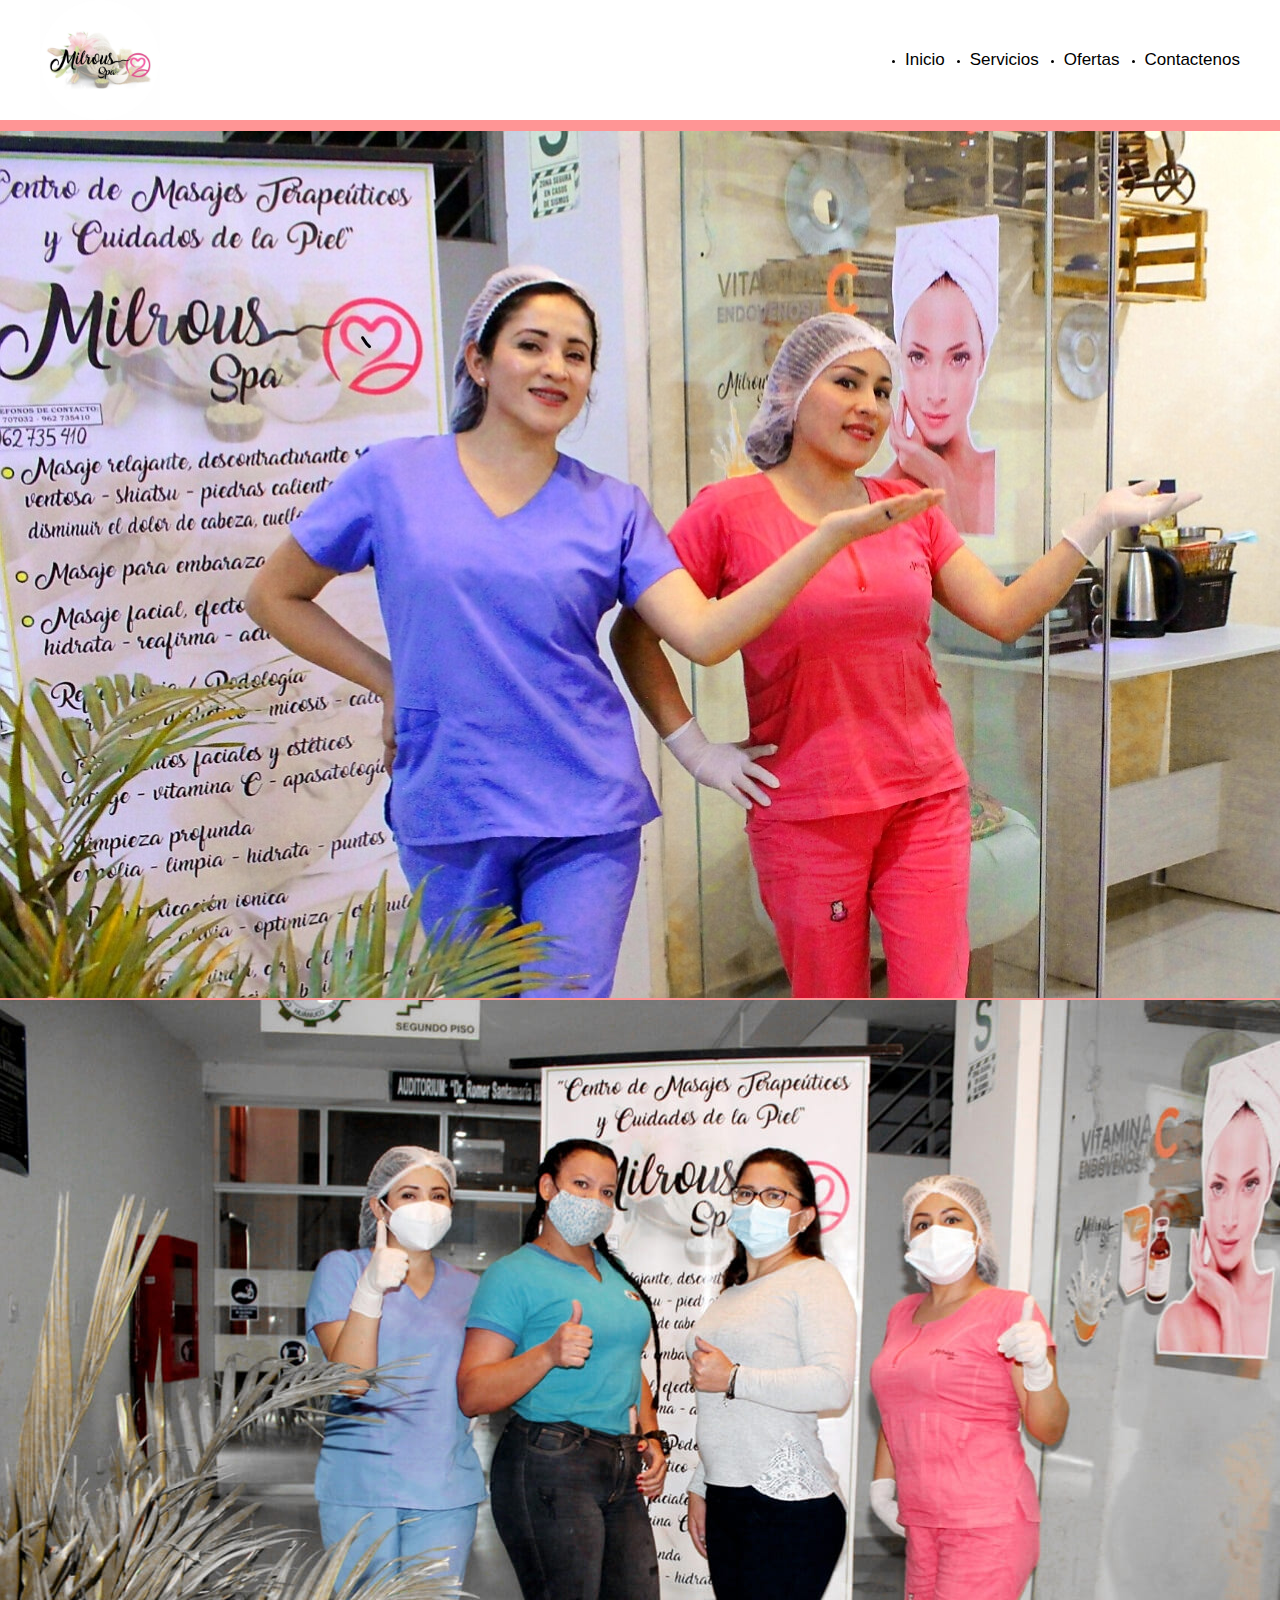
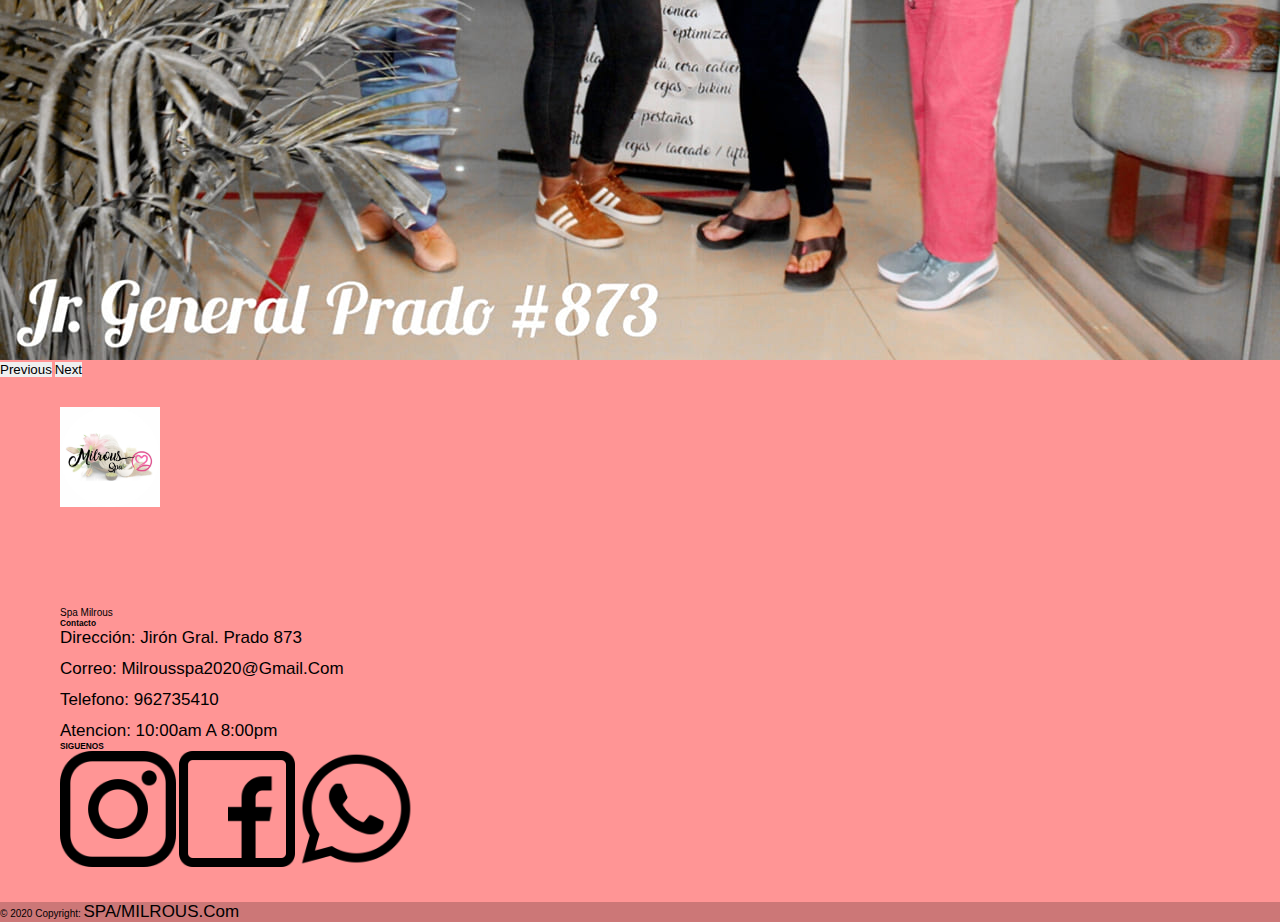
<file: index.html>
﻿<!DOCTYPE html>
<html lang="en">
<head>
    <meta charset="UTF-8">
    <meta name="viewport" content="width=device-width, initial-scale=1.0">
    <title>Document</title>
    <link rel="stylesheet" href="estilos.css">
    <link rel="stylesheet" href="https://cdn.jsdelivr.net/npm/bootstrap@4.6.2/dist/css/bootstrap.min.css" integrity="sha384-xOolHFLEh07PJGoPkLv1IbcEPTNtaed2xpHsD9ESMhqIYd0nLMwNLD69Npy4HI+N" crossorigin="anonymous">
    <script src="https://cdn.jsdelivr.net/npm/jquery@3.5.1/dist/jquery.slim.min.js" integrity="sha384-DfXdz2htPH0lsSSs5nCTpuj/zy4C+OGpamoFVy38MVBnE+IbbVYUew+OrCXaRkfj" crossorigin="anonymous"></script>
    <script src="https://cdn.jsdelivr.net/npm/bootstrap@4.6.2/dist/js/bootstrap.bundle.min.js" integrity="sha384-Fy6S3B9q64WdZWQUiU+q4/2Lc9npb8tCaSX9FK7E8HnRr0Jz8D6OP9dO5Vg3Q9ct" crossorigin="anonymous"></script>
</head>

<body style="background-color: #ff9595;">
    <ul class="nav justify-content-end" style="background-color: rgb(255, 255, 255);">
          <div class="logo">
            <img  src="imagenes/Logo.png "  alt="" />
          </div>
        <li class="nav-item" >
          <a class="nav-link active" href="index.html" style="color: black;">Inicio</a>
        </li>
        <li class="nav-item">
          <a class="nav-link" href="servicios.html"style="color: black;"> Servicios</a>
        </li>
        <li class="nav-item">
          <a class="nav-link" href="Ofertas.html"style="color: black;">Ofertas</a>
        </li>
        <li class="nav-item">
          <a class="nav-link" href="contactanos.html"style="color: black;">Contactenos</a>
        </li>
      </ul>

<br>
<!--creacion del carrusel de imagenes boostrap -->
    <div id="carouselExampleControls" class="carousel slide" data-ride="carousel">
        <div class="carousel-inner">
          <div class="carousel-item active">
            <img src="imagenes/Fondo.png" class="d-block w-100" alt="...">
          </div>
          <div class="carousel-item">
            <img src="imagenes/Fondo2.png" class="d-block w-100" alt="...">
          </div>

        </div>
       <button class="carousel-control-prev" type="button" data-target="#carouselExampleControls" data-slide="prev">
          <span class="carousel-control-prev-icon" aria-hidden="true"></span>
          <span class="sr-only">Previous</span>
        </button>
        <button class="carousel-control-next" type="button" data-target="#carouselExampleControls" data-slide="next">
          <span class="carousel-control-next-icon" aria-hidden="true"></span>
          <span class="sr-only">Next</span>
        </button>
      </div>

   <!-- pie de pagina -->

<div>

    <footer class="bg-danger text-center text-lg-start text-white">
      <!-- Grid container -->
      <div class="container p-2">
        <!--Grid row-->
        <div class="row my-2">
          <!--Grid column-->
          <div class="col-lg-5 col-md-6 mb-4 mb-md-0">
  
            <div class="rounded-circle bg-white shadow-1-strong d-flex align-items-center justify-content-center mb-4 mx-auto" style="width: 200px; height: 200px;">
              <img src="imagenes/Logo.png" height="100" alt=""
                   loading="lazy" />
            </div>
  
            <p class="text-center"> spa milrous</p>

          </div>
          <!--Grid column-->
  
          <!--Grid column-->
          <div class="col-lg-3 col-md-6 mb-4 mb-md-0">
            <h5 class="text-uppercase mb-4">contacto</h5>
  
            <div class="Contacto">
                <a id="style-2" style="background-position: 0% 18px; color: black;text-decoration: none;" href="https://www.google.com/maps/place/C%C3%A1mara+de+Comercio+e+Industrias+de+Hu%C3%A1nuco/@-9.9306086,-76.2411034,17z/data=!3m1!4b1!4m6!3m5!1s0x91a7c3c3e6b0df9b:0xcd7dc7522f4ce204!8m2!3d-9.9306086!4d-76.2389147!16s%2Fg%2F11sssrmw5v?entry=ttu" >Dirección: Jirón Gral. Prado 873</a>
                <br><br>
                <a id="style-2" style="background-position: 0% 18px; color: black;text-decoration: none;" href="milrousspa2020@gmail.com" >Correo: milrousspa2020@gmail.com</a>
                <br><br>
                <a id="style-2" style="background-position: 0% 18px; color: black; text-decoration: none;" href="tel:51962735410" >Telefono: 962735410</a>
                <br><br>
                <a id="style-2" style="background-position: 0% 18px; color: black; text-decoration: none;"  >Atencion: 10:00am a 8:00pm</a>
              </div>
          </div>
          <!--Grid column-->
  
          <!--Grid column-->
          <div class="col-lg-3 col-md-6 mb-4 mb-md-0">
            <h5 class="text-uppercase mb-4">SIGUENOS</h5>
            <div class="red-social">
                <a href="https://www.instagram.com/milrousspa/" ><img  style="width: 10%;" src="imagenes/logotipo-de-instagram.png" ></a>
                <a href="https://www.facebook.com/milrousspa?mibextid=ZbWKwL" ><img  style="width: 10%;" src="imagenes/facebook.png" ></a>
                <a href="https://wa.link/zgsdvw" ><img  style="width: 10%;" src="imagenes/whatsapp.png" ></a>
            </div>
  

          </div>
          <!--Grid column-->
  
       
        </div>
        <!--Grid row-->
      </div>
      <!-- Grid container -->
  
      <!-- Copyright -->
      <div class="text-center p-3" style="background-color: rgba(0, 0, 0, 0.2)">
        © 2020 Copyright:
        <a class="text-white" href="https://www.instagram.com/milrousspa/">SPA/MILROUS.com</a>
      </div>
      <!-- Copyright -->
    </footer>
  
  </div>
  <!-- End of .container -->

</body>
</html>
</file>
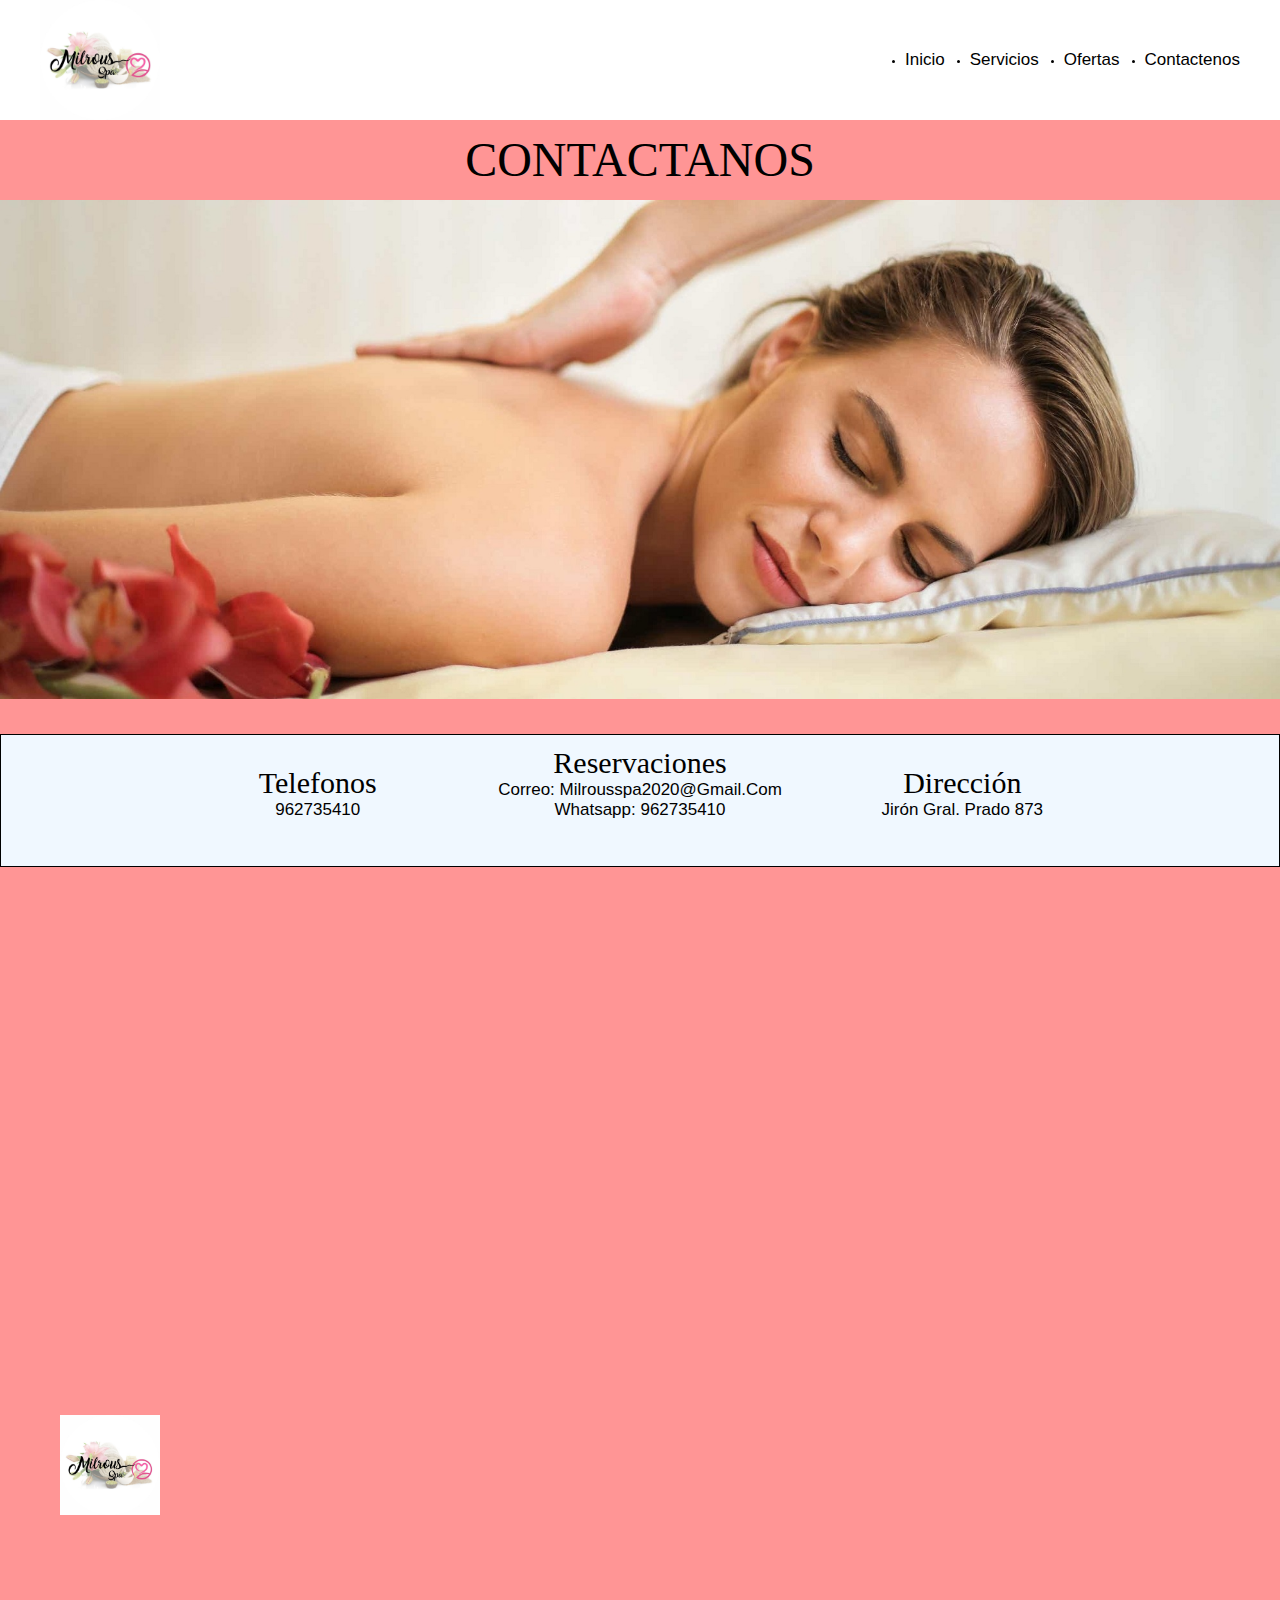
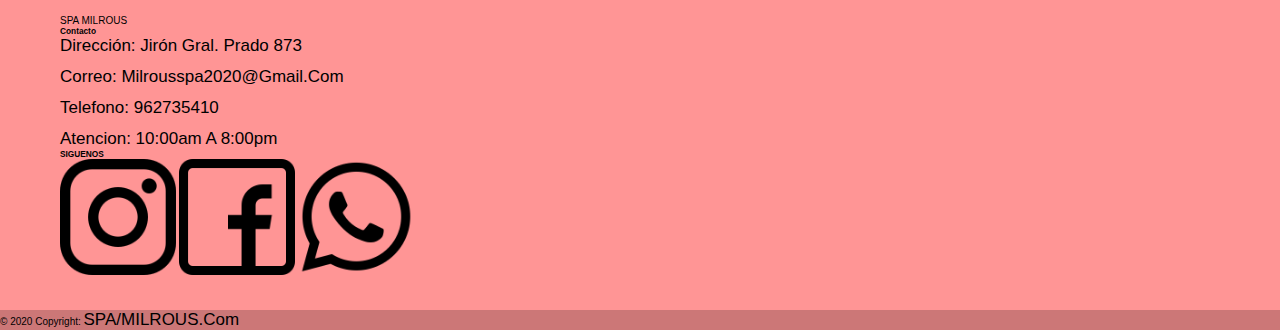
<file: contactanos.html>
<!DOCTYPE html>
<html lang="en">
<head>
    <meta charset="UTF-8">
    <meta name="viewport" content="width=device-width, initial-scale=1.0">
    <title>Document</title>
    <link rel="stylesheet" href="estilos.css">
    <link rel="stylesheet" href="https://cdn.jsdelivr.net/npm/bootstrap@4.6.2/dist/css/bootstrap.min.css" integrity="sha384-xOolHFLEh07PJGoPkLv1IbcEPTNtaed2xpHsD9ESMhqIYd0nLMwNLD69Npy4HI+N" crossorigin="anonymous">
    <script src="https://cdn.jsdelivr.net/npm/jquery@3.5.1/dist/jquery.slim.min.js" integrity="sha384-DfXdz2htPH0lsSSs5nCTpuj/zy4C+OGpamoFVy38MVBnE+IbbVYUew+OrCXaRkfj" crossorigin="anonymous"></script>
    <script src="https://cdn.jsdelivr.net/npm/bootstrap@4.6.2/dist/js/bootstrap.bundle.min.js" integrity="sha384-Fy6S3B9q64WdZWQUiU+q4/2Lc9npb8tCaSX9FK7E8HnRr0Jz8D6OP9dO5Vg3Q9ct" crossorigin="anonymous"></script>
</head>
<body style="background-color: #ff9595;">

     <!-- CABECERA -->
     <ul class="nav justify-content-end" style="background-color: rgb(255, 255, 255);">
       
      <div class="logo">
        <img  src="imagenes/Logo.png "  alt="" />
      </div>
        <li class="nav-item">
          <a class="nav-link active" href="index.html"style="color: black;">Inicio</a>
        </li>
        <li class="nav-item">
          <a class="nav-link" href="servicios.html"style="color: black;"> Servicios</a>
        </li>
        <li class="nav-item">
          <a class="nav-link" href="Ofertas.html"style="color: black;">Ofertas</a>
        </li>
        <li class="nav-item">
          <a class="nav-link" href="contactanos.html"style="color: black;">Contactenos</a>
        </li>
      </ul>

      <div class cuerpo>
        <br>
      <center><h3 class="title" style="color: black;"> CONTACTANOS </h3></center>
      <br>
        <div  class="fondocontacto">
            <center><img class="imgfondocontacto" src="imagenes/fondocon.png" alt="Logo de SLee Dw"></center>
            <br><br><br>
        </div>

          <!-- CUERPO -->
        <div class="divcuerpo" style="width: 100% ; height: 100%; background-color: aliceblue;" >
          <br>
                <center>
                 <div class="cajacontactos" style="width: 25%; height: 100px; ">
                  <l class="letra1" style="display: grid;">Telefonos</l>
                 <a id="style-2" style="background-position: 0% 18px; color: black; text-decoration: none;" href="tel:51962735410" >962735410</a>
                 </div>

                 <div class="cajacontactos" style="width: 25%; height: 100px; ">
                 <l class="letra1" style="display: grid;">Reservaciones</l>
                 <a id="style-2" style="background-position: 0% 18px; color: black;text-decoration: none;" href="milrousspa2020@gmail.com" >Correo: milrousspa2020@gmail.com</a>
                 <a id="style-2" style="background-position: 0% 18px; color: black; text-decoration: none;" href="tel:51962735410" >whatsapp: 962735410</a>
                 </div>

                 <div class="cajacontactos" style="width: 25%; height: 100px; ">
                    <l class="letra1" style="display: grid;">Dirección</l>             
                    <a id="style-2" style="background-position: 0% 18px; color: black;text-decoration: none;" href="https://www.google.com/maps/place/C%C3%A1mara+de+Comercio+e+Industrias+de+Hu%C3%A1nuco/@-9.9306086,-76.2411034,17z/data=!3m1!4b1!4m6!3m5!1s0x91a7c3c3e6b0df9b:0xcd7dc7522f4ce204!8m2!3d-9.9306086!4d-76.2389147!16s%2Fg%2F11sssrmw5v?entry=ttu" >Jirón Gral. Prado 873</a>
                 </div> 

       
              </div>      
        </div>
        <br><br><br><br><br><br>
        <center>
            <div class="  ">

            <iframe src="https://www.google.com/maps/embed?pb=!1m18!1m12!1m3!1d3930.0402189254933!2d-76.2389147!3d-9.9306086!2m3!1f0!2f0!3f0!3m2!1i1024!2i768!4f13.1!3m3!1m2!1s0x91a7c3c3e6b0df9b%3A0xcd7dc7522f4ce204!2sC%C3%A1mara%20de%20Comercio%20e%20Industrias%20de%20Hu%C3%A1nuco!5e0!3m2!1ses-419!2spe!4v1687802092284!5m2!1ses-419!2spe" width="80%" height="450" style="border:0;" allowfullscreen="" loading="lazy" referrerpolicy="no-referrer-when-downgrade" width="600" height="450" frameborder="0" style="border:0" allowfullscreen></iframe>
            
            </div>
       </center>  

             <!-- pie de pagina -->
<div>
    <footer class="bg-danger text-center text-lg-start text-white">
      <!-- Grid container -->
      <div class="container p-2">
        <!--Grid row-->
        <div class="row my-2">
          <!--Grid column-->
          <div class="col-lg-5 col-md-6 mb-4 mb-md-0">
  
            <div class="rounded-circle bg-white shadow-1-strong d-flex align-items-center justify-content-center mb-4 mx-auto" style="width: 200px; height: 200px;">
              <img src="imagenes/Logo.png" height="100" alt=""
                   loading="lazy" />
            </div>
  
            <p class="text-center">SPA MILROUS</p>

          </div>
          <!--Grid column-->
  
          <!--Grid column-->
          <div class="col-lg-3 col-md-6 mb-4 mb-md-0">
            <h5 class="text-uppercase mb-4">contacto</h5>
  
            <div class="Contacto">
                <a id="style-2" style="background-position: 0% 18px; color: black;text-decoration: none;" href="https://www.google.com/maps/place/C%C3%A1mara+de+Comercio+e+Industrias+de+Hu%C3%A1nuco/@-9.9306086,-76.2411034,17z/data=!3m1!4b1!4m6!3m5!1s0x91a7c3c3e6b0df9b:0xcd7dc7522f4ce204!8m2!3d-9.9306086!4d-76.2389147!16s%2Fg%2F11sssrmw5v?entry=ttu" >Dirección: Jirón Gral. Prado 873</a>
                <br><br>
                <a id="style-2" style="background-position: 0% 18px; color: black;text-decoration: none;" href="milrousspa2020@gmail.com" >Correo: milrousspa2020@gmail.com</a>
                <br><br>
                <a id="style-2" style="background-position: 0% 18px; color: black; text-decoration: none;" href="tel:51962735410" >Telefono: 962735410</a>
                <br><br>
                <a id="style-2" style="background-position: 0% 18px; color: black; text-decoration: none;"  >Atencion: 10:00am a 8:00pm</a>
              </div>
          </div>
          <!--Grid column-->
  
          <!--Grid column-->
          <div class="col-lg-3 col-md-6 mb-4 mb-md-0">
            <h5 class="text-uppercase mb-4">SIGUENOS</h5>
            <div class="red-social">
              <a href="https://www.instagram.com/milrousspa/" ><img  style="width: 10%;" src="imagenes/logotipo-de-instagram.png" ></a>
              <a href="https://www.facebook.com/milrousspa?mibextid=ZbWKwL" ><img  style="width: 10%;" src="imagenes/facebook.png" ></a>
              <a href="https://wa.link/zgsdvw" ><img  style="width: 10%;" src="imagenes/whatsapp.png" ></a>
            </div>
  

          </div>
          <!--Grid column-->
  
       
        </div>
        <!--Grid row-->
      </div>
      <!-- Grid container -->
  
      <!-- Copyright -->
      <div class="text-center p-3" style="background-color: rgba(0, 0, 0, 0.2)">
        © 2020 Copyright:
        <a class="text-white" href="https://www.instagram.com/milrousspa/">SPA/MILROUS.com</a>
      </div>
      <!-- Copyright -->
    </footer>
  
  </div>
  <!-- End of .container -->

</body>
</html>
</file>
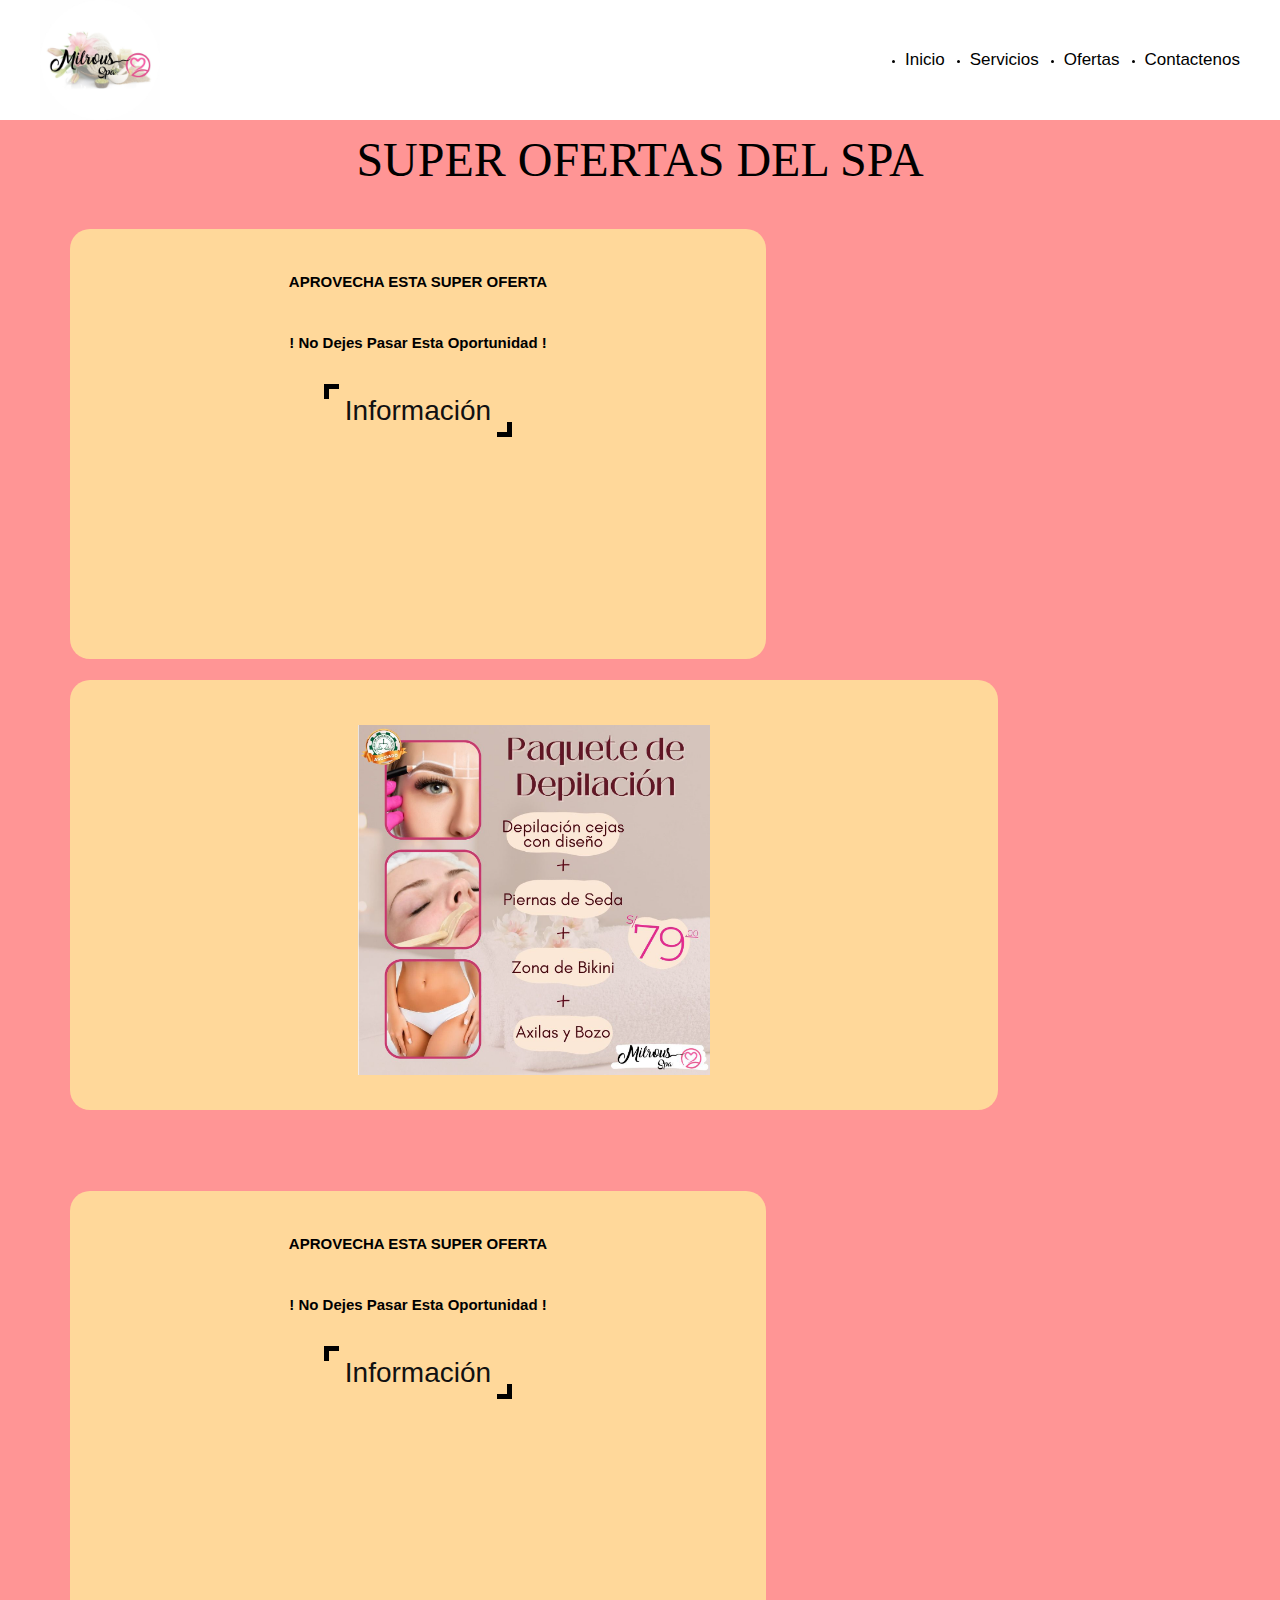
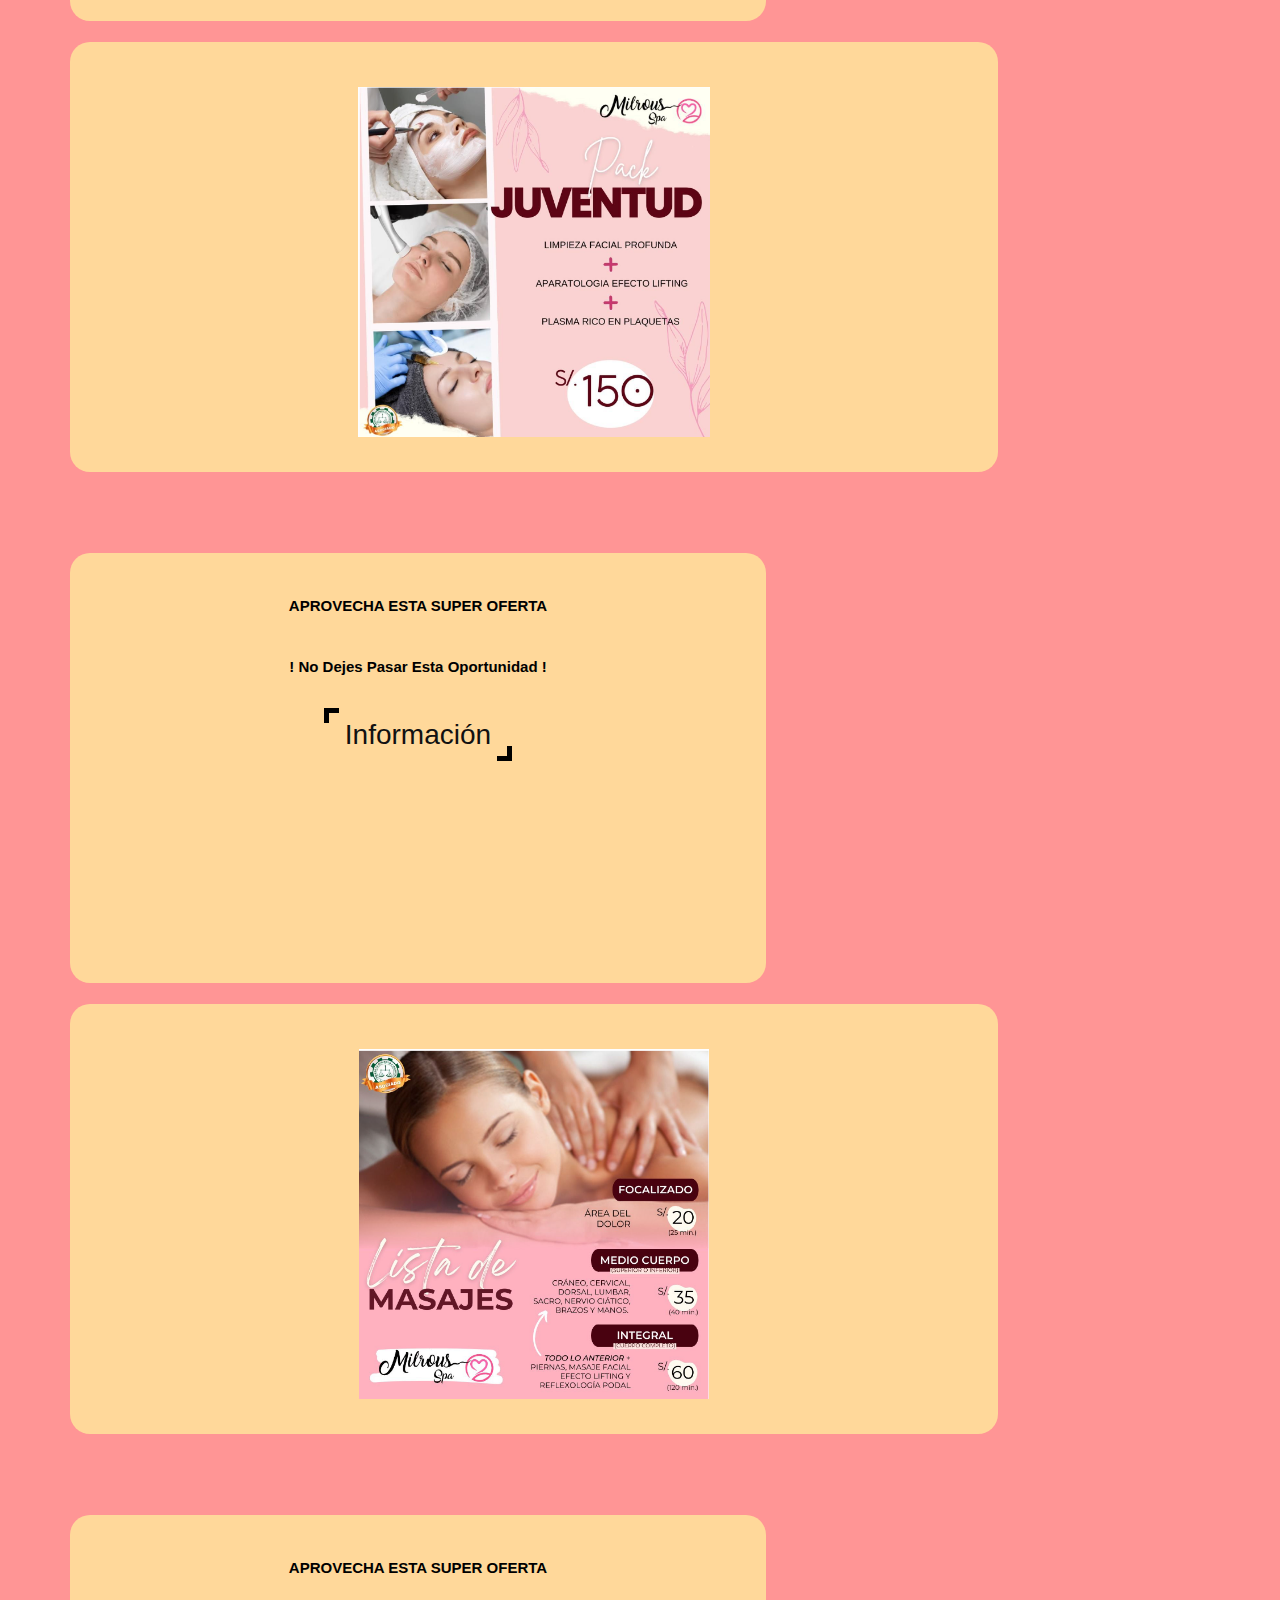
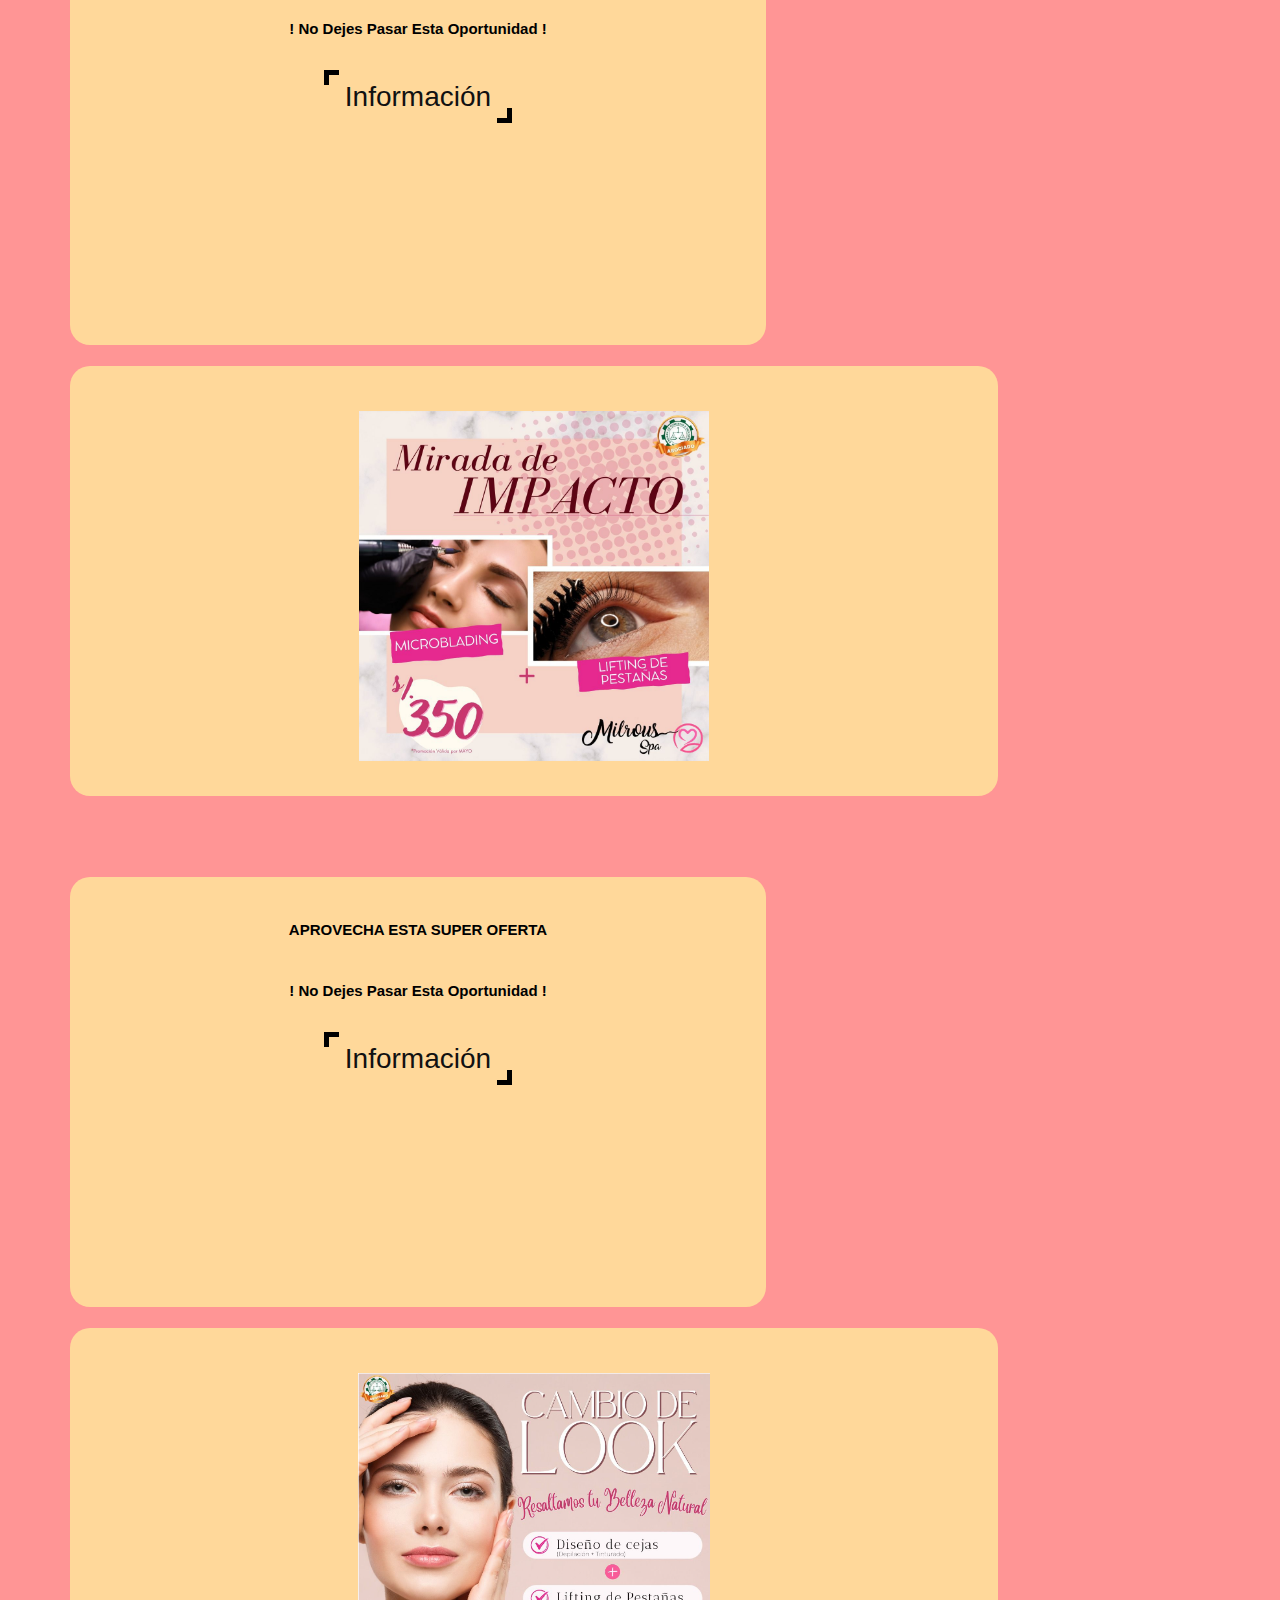
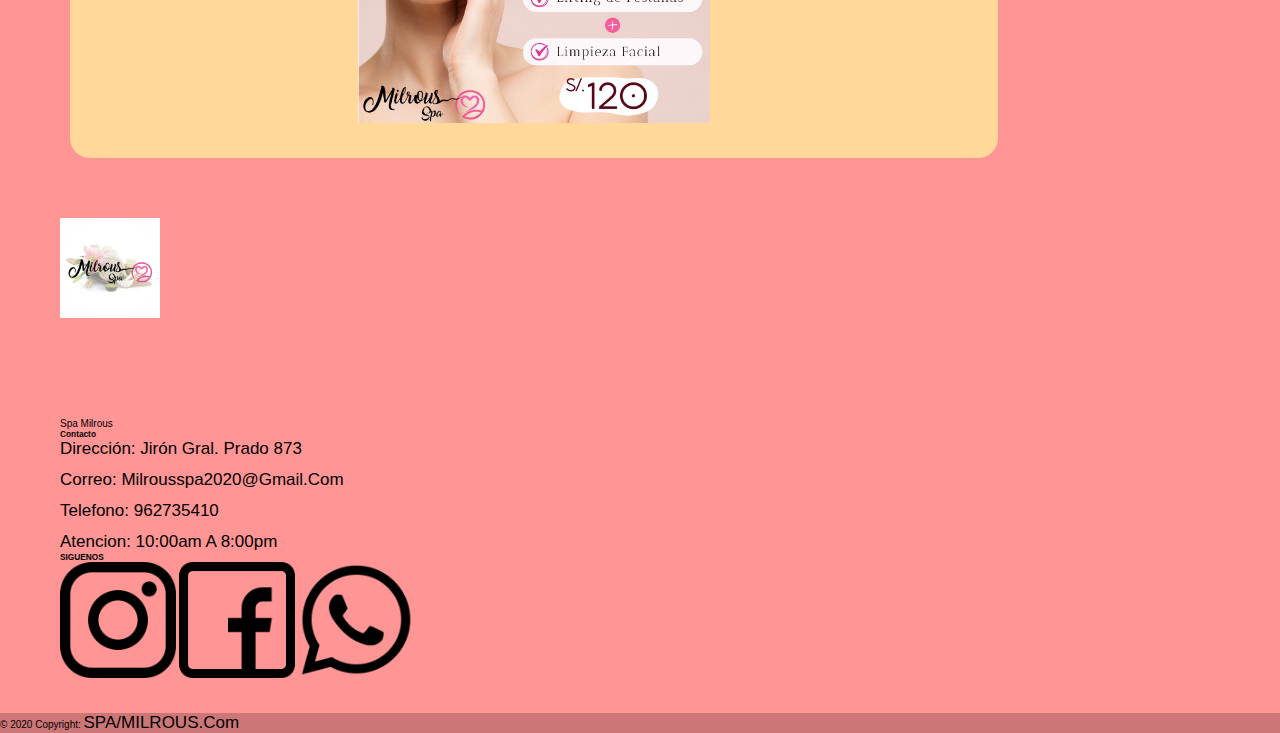
<file: Ofertas.html>
<!DOCTYPE html>
<html lang="en">
<head>
    <meta charset="UTF-8">
    <meta name="viewport" content="width=device-width, initial-scale=1.0">
    <title>Document</title>
    <link rel="stylesheet" href="estilos.css">
    <link rel="stylesheet" href="https://cdn.jsdelivr.net/npm/bootstrap@4.6.2/dist/css/bootstrap.min.css" integrity="sha384-xOolHFLEh07PJGoPkLv1IbcEPTNtaed2xpHsD9ESMhqIYd0nLMwNLD69Npy4HI+N" crossorigin="anonymous">
    <script src="https://cdn.jsdelivr.net/npm/jquery@3.5.1/dist/jquery.slim.min.js" integrity="sha384-DfXdz2htPH0lsSSs5nCTpuj/zy4C+OGpamoFVy38MVBnE+IbbVYUew+OrCXaRkfj" crossorigin="anonymous"></script>
    <script src="https://cdn.jsdelivr.net/npm/bootstrap@4.6.2/dist/js/bootstrap.bundle.min.js" integrity="sha384-Fy6S3B9q64WdZWQUiU+q4/2Lc9npb8tCaSX9FK7E8HnRr0Jz8D6OP9dO5Vg3Q9ct" crossorigin="anonymous"></script>
</head>
<body style="background-color: #ff9595;">
    <ul class="nav justify-content-end" style="background-color: rgb(255, 255, 255);">
       
      <div class="logo">
        <img  src="imagenes/Logo.png "  alt="" />
      </div>
        <li class="nav-item">
          <a class="nav-link active" href="index.html"style="color: black;">Inicio</a>
        </li>
        <li class="nav-item">
          <a class="nav-link" href="servicios.html"style="color: black;"> Servicios</a>
        </li>
        <li class="nav-item">
          <a class="nav-link" href="Ofertas.html"style="color: black;">Ofertas</a>
        </li>
        <li class="nav-item">
          <a class="nav-link" href="contactanos.html"style="color: black;">Contactenos</a>
        </li>
      </ul>
      <br />
      <center><h3 class="title" style="color: black;"> SUPER OFERTAS DEL SPA </h3></center>
 <!-- cuerpo ofertas -->
      <div class="container" >
        <div class="row" >
          <div class="col" style="background-color: #ffd89a; margin-top: 10px ; margin-left: 10px; margin-right: 10px;  width:60% ;height: 430px ; border-radius: 20px; border-color: #ffd89a; border: 10px;" >
            <br><br><br><br><center><h2>APROVECHA ESTA SUPER OFERTA</h2></center>
            <br><br><br><br><center><h2>! No dejes pasar esta Oportunidad !</h2></center>
            <br><br><br><br><center><a href="https://wa.link/zgsdvw"> <span class ="btn-ofertas">Información </span></a></center>
          </div><br>
          <div class="col" style="background-color: #ffd89a;margin-top: 10px ;margin-left: 10px; margin-right: 10px;  width:80% ;height: 430px ; border-radius: 20px; border: 10px ;border-color: #ff9595; display: grid;" >
            <br><center><img class="img1" src="img/servicio1.png" height="350px" alt="" /></center></div>
        </div>
      </div>
      <br><div class="w-100"></div>
      <div class="container" >
        <div class="row" >
          <div class="col" style="background-color: #ffd89a;margin-top: 10px ;margin-left: 10px; margin-right: 10px;  width:60% ;height: 430px ; border-radius: 20px; border-color: #ffd89a; border: 10px;" >
            <br><br><br><br><center><h2>APROVECHA ESTA SUPER OFERTA</h2></center>
            <br><br><br><br><center><h2>! No dejes pasar esta Oportunidad !</h2></center>
            <br><br><br><br><center><a href="https://wa.link/zgsdvw"> <span class ="btn-ofertas">Información </span></a></center>
          </div><br>
          <div class="col" style="background-color: #ffd89a;margin-top: 10px ;margin-left: 10px; margin-right: 10px;  width:80% ;height: 430px ; border-radius: 20px; border: 10px ;border-color: #ff9595; display: grid;" >
            <br><center><img class="img1" src="img/servicio2.png" height="350px" alt="" /></center></div>
        </div>
      </div>
      <br><div class="w-100"></div>
      <div class="container" >
        <div class="row" >
          <div class="col" style="background-color: #ffd89a;margin-top: 10px ;margin-left: 10px; margin-right: 10px;  width:60% ;height: 430px ; border-radius: 20px; border-color: #ffd89a; border: 10px;" >
            <br><br><br><br><center><h2>APROVECHA ESTA SUPER OFERTA</h2></center>
            <br><br><br><br><center><h2>! No dejes pasar esta Oportunidad !</h2></center>
            <br><br><br><br><center><a href="https://wa.link/zgsdvw"> <span class ="btn-ofertas">Información </span></a></center>
          </div><br>
          <div class="col" style="background-color: #ffd89a;margin-top: 10px ;margin-left: 10px; margin-right: 10px;  width:80% ;height: 430px ; border-radius: 20px; border: 10px ;border-color: #ff9595; display: grid;" >
            <br><center><img class="img1" src="img/servicio3.png" height="350px" alt="" /></center></div>
        </div>
      </div>
      <br><div class="w-100"></div>
      <div class="container" >
        <div class="row" >
          <div class="col" style="background-color: #ffd89a;margin-top: 10px ;margin-left: 10px; margin-right: 10px;  width:60% ;height: 430px ; border-radius: 20px; border-color: #ffd89a; border: 10px;" >
            <br><br><br><br><center><h2>APROVECHA ESTA SUPER OFERTA</h2></center>
            <br><br><br><br><center><h2>! No dejes pasar esta Oportunidad !</h2></center>
            <br><br><br><br><center><a href="https://wa.link/zgsdvw"> <span class ="btn-ofertas">Información </span></a></center>
          </div><br>
          <div class="col" style="background-color: #ffd89a;margin-top: 10px ;margin-left: 10px; margin-right: 10px;  width:80% ;height: 430px ; border-radius: 20px; border: 10px ;border-color: #ff9595; display: grid;" >
            <br><center><img class="img1" src="img/servicio4.png" height="350px" alt="" /></center></div>
        </div>
      </div>
      <br><div class="w-100"></div>
      <div class="container" >
        <div class="row" >
          <div class="col" style="background-color: #ffd89a;margin-top: 10px ;margin-left: 10px; margin-right: 10px;  width:60% ;height: 430px ; border-radius: 20px; border-color: #ffd89a; border: 10px;" >
            <br><br><br><br><center><h2>APROVECHA ESTA SUPER OFERTA</h2></center>
            <br><br><br><br><center><h2>! No dejes pasar esta Oportunidad !</h2></center>
            <br><br><br><br><center><a href="https://wa.link/zgsdvw"> <span class ="btn-ofertas">Información </span></a></center>
          </div><br>
          <div class="col" style="background-color: #ffd89a;margin-top: 10px ;margin-left: 10px; margin-right: 10px;  width:80% ;height: 430px ; border-radius: 20px; border: 10px ;border-color: #ff9595; display: grid;" >
            <br><center><img class="img1" src="img/servicio5.png" height="350px" alt="" /></center></div>
        </div>
      </div>




   <!-- pie de pagina -->
<div>

    <footer class="bg-danger text-center text-lg-start text-white">
      <!-- Grid container -->
      <div class="container p-2">
        <!--Grid row-->
        <div class="row my-2">
          <!--Grid column-->
          <div class="col-lg-5 col-md-6 mb-4 mb-md-0">
  
            <div class="rounded-circle bg-white shadow-1-strong d-flex align-items-center justify-content-center mb-4 mx-auto" style="width: 200px; height: 200px;">
              <img src="imagenes/Logo.png" height="100" alt=""
                   loading="lazy" />
            </div>
  
            <p class="text-center"> spa milrous</p>

          </div>
          <!--Grid column-->
  
          <!--Grid column-->
          <div class="col-lg-3 col-md-6 mb-4 mb-md-0">
            <h5 class="text-uppercase mb-4">contacto</h5>
  
            <div class="Contacto">
                <a id="style-2" style="background-position: 0% 18px; color: black;text-decoration: none;" href="https://www.google.com/maps/place/C%C3%A1mara+de+Comercio+e+Industrias+de+Hu%C3%A1nuco/@-9.9306086,-76.2411034,17z/data=!3m1!4b1!4m6!3m5!1s0x91a7c3c3e6b0df9b:0xcd7dc7522f4ce204!8m2!3d-9.9306086!4d-76.2389147!16s%2Fg%2F11sssrmw5v?entry=ttu" >Dirección: Jirón Gral. Prado 873</a>
                <br><br>
                <a id="style-2" style="background-position: 0% 18px; color: black;text-decoration: none;" href="milrousspa2020@gmail.com" >Correo: milrousspa2020@gmail.com</a>
                <br><br>
                <a id="style-2" style="background-position: 0% 18px; color: black; text-decoration: none;" href="tel:51962735410" >Telefono: 962735410</a>
                <br><br>
                <a id="style-2" style="background-position: 0% 18px; color: black; text-decoration: none;"  >Atencion: 10:00am a 8:00pm</a>
              </div>
          </div>
          <!--Grid column-->
  
          <!--Grid column-->
          <div class="col-lg-3 col-md-6 mb-4 mb-md-0">
            <h5 class="text-uppercase mb-4">SIGUENOS</h5>
            <div class="red-social">
              <a href="https://www.instagram.com/milrousspa/" ><img  style="width: 10%;" src="imagenes/logotipo-de-instagram.png" ></a>
              <a href="https://www.facebook.com/milrousspa?mibextid=ZbWKwL" ><img  style="width: 10%;" src="imagenes/facebook.png" ></a>
              <a href="https://wa.link/zgsdvw" ><img  style="width: 10%;" src="imagenes/whatsapp.png" ></a>
            </div>
  

          </div>
          <!--Grid column-->
  
       
        </div>
        <!--Grid row-->
      </div>
      <!-- Grid container -->
  
      <!-- Copyright -->
      <div class="text-center p-3" style="background-color: rgba(0, 0, 0, 0.2)">
        © 2020 Copyright:
        <a class="text-white" href="https://www.instagram.com/milrousspa/">SPA/MILROUS.com</a>
      </div>
      <!-- Copyright -->
    </footer>
  
  </div>
  <!-- End of .container -->

</body>
</html>
</file>
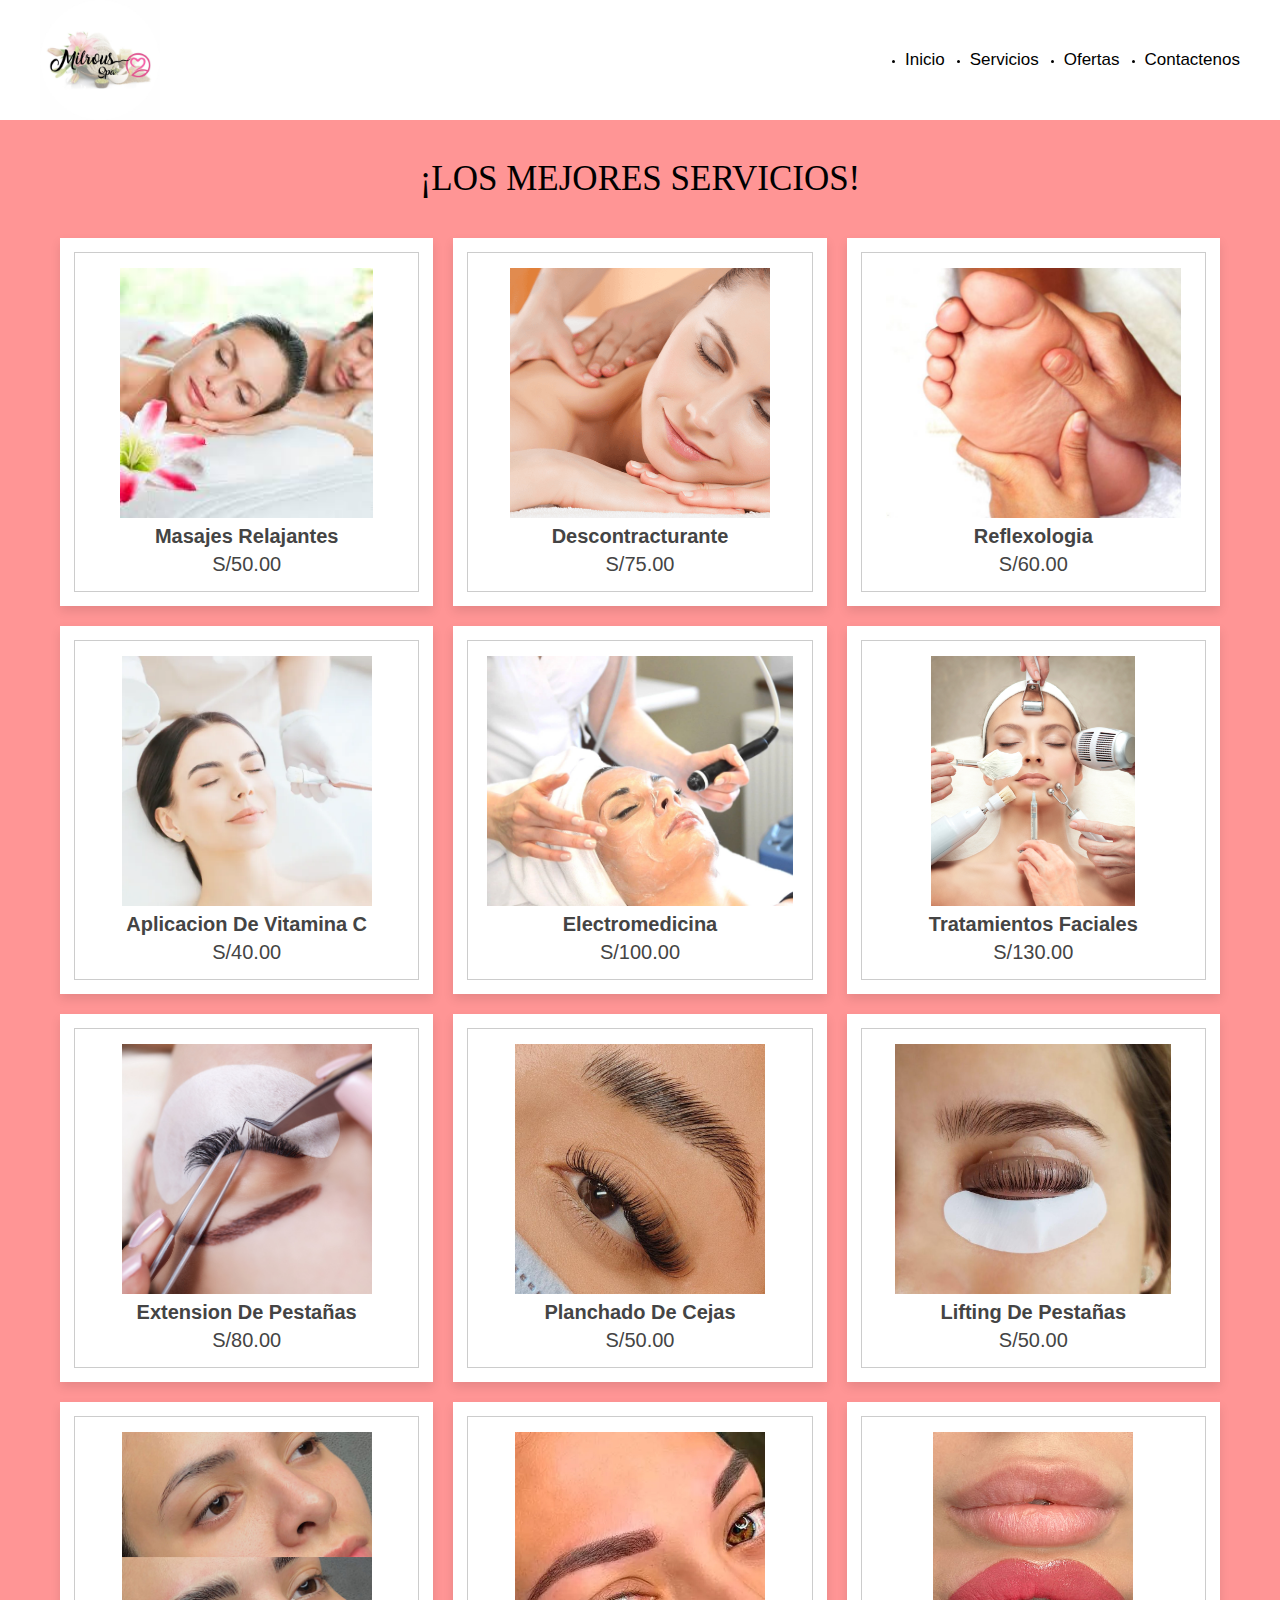
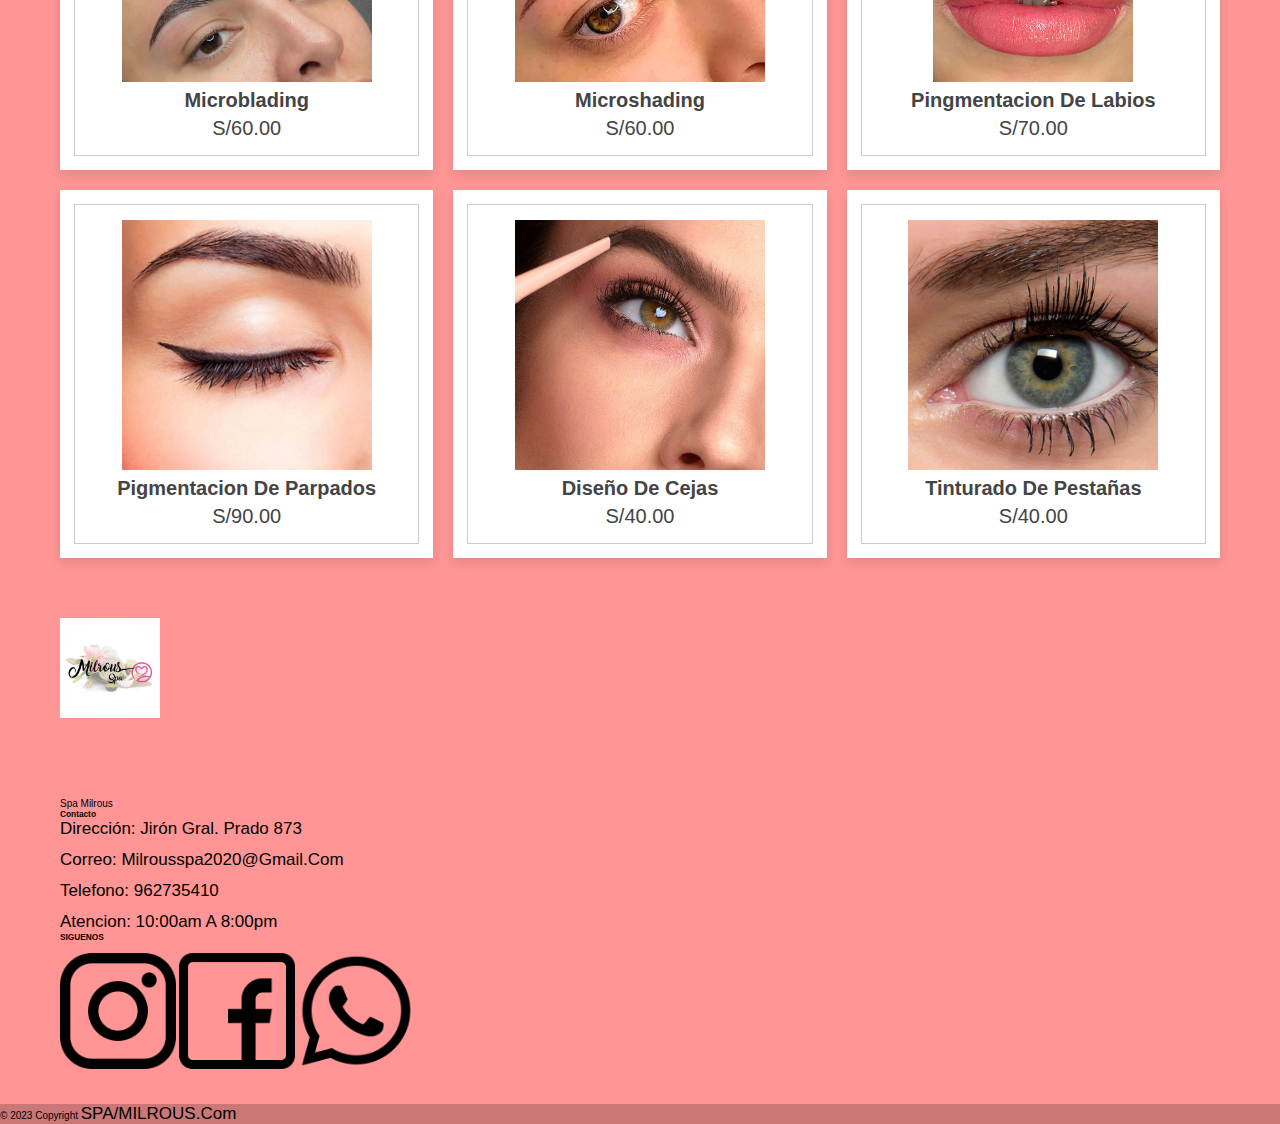
<file: servicios.html>
<!DOCTYPE html>
<html lang="en">
<head>
    <meta charset="UTF-8">
    <meta name="viewport" content="width=device-width, initial-scale=1.0">
    <title>Document</title>
    <link rel="stylesheet" href="estilos.css">
    <!-- custom js file link  -->
   <script src="js/script.js" defer></script>
    <link rel="stylesheet" href="https://cdn.jsdelivr.net/npm/bootstrap@4.6.2/dist/css/bootstrap.min.css" integrity="sha384-xOolHFLEh07PJGoPkLv1IbcEPTNtaed2xpHsD9ESMhqIYd0nLMwNLD69Npy4HI+N" crossorigin="anonymous">
    
</head>
<body style="background-color: #ff9595;">
    <ul class="nav justify-content-end" style="background-color: rgb(255, 255, 255);">
       
      <div class="logo">
         <img  src="imagenes/Logo.png "  alt="" />
       </div>
        <li class="nav-item">
          <a class="nav-link active" href="index.html"style="color: black;">Inicio</a>
        </li>
        <li class="nav-item">
          <a class="nav-link" href="servicios.html"style="color: black;"> Servicios</a>
        </li>
        <li class="nav-item">
          <a class="nav-link" href="Ofertas.html"style="color: black;">Ofertas</a>
        </li>
        <li class="nav-item">
          <a class="nav-link" href="contactanos.html"style="color: black;">Contactenos</a>
        </li>
      </ul>
      
      <script>
        const header_btn = document.querySelector('.header-btn')
        const enlaces_header = document.querySelector('.enlaces-header')
        header_btn.addEventListener('click', () => {
          if (enlaces_header.style.display != 'block') {
            enlaces_header.style.display = 'block'
            header_btn.innerHTML = 'X'
          } else {
            enlaces_header.style.display = 'none'
            header_btn.innerHTML = '='
          }
        })
      </script>

   <!-- desde aca  -->
   <div class="container">

    <h3 class="title" style="color: black;"> ¡LOS MEJORES SERVICIOS! </h3>
 
    <div class="products-container">
 
       <div class="product" data-name="p-1">
          <img src="images/Masaje.jpg" alt="">
          <h3>Masajes relajantes </h3>
          <div class="price">S/50.00</div>
       </div>
 
       <div class="product" data-name="p-2">
          <img src="images/Descon.png" alt="">
          <h3>Descontracturante</h3>
          <div class="price">S/75.00</div>
       </div>
 
       <div class="product" data-name="p-3">
          <img src="images/Refle.jpg" alt="">
          <h3>Reflexologia</h3>
          <div class="price">S/60.00</div>
       </div>
 
       <div class="product" data-name="p-4">
          <img src="images/vitaminac.webp" alt="">
          <h3>Aplicacion de Vitamina C</h3>
          <div class="price">S/40.00</div>
       </div>
 
       <div class="product" data-name="p-5">
          <img src="images/Electro.jpg" alt="">
          <h3>Electromedicina</h3>
          <div class="price">S/100.00</div>
       </div>
 
       <div class="product" data-name="p-6">
          <img src="images/Facial.jpg" alt="">
          <h3>Tratamientos Faciales</h3>
          <div class="price">S/130.00</div>
       </div>
       <div class="product" data-name="p-7">
          <img src="images/Pestañas.jpg" alt="">
          <h3>Extension de pestañas  </h3>
          <div class="price">S/80.00</div>
       </div>
 
       <div class="product" data-name="p-8">
          <img src="images/Planchado.jpg" alt="">
          <h3>Planchado de cejas </h3>
          <div class="price">S/50.00</div>
       </div>
 
       <div class="product" data-name="p-9">
          <img src="images/Lifting.jpg" alt="">
          <h3>Lifting de Pestañas</h3>
          <div class="price">S/50.00</div>
       </div>
 
       <div class="product" data-name="p-10">
          <img src="images/Microblading.jpg" alt="">
          <h3>Microblading </h3>
          <div class="price">S/60.00</div>
       </div>
 
       <div class="product" data-name="p-11">
          <img src="images/Microshading.webp" alt="">
          <h3>Microshading</h3>
          <div class="price">S/60.00</div>
       </div>
 
       <div class="product" data-name="p-12">
          <img src="images/Labios.jpg" alt="">
          <h3>Pingmentacion de Labios </h3>
          <div class="price">S/70.00</div>
       </div>
       <div class="product" data-name="p-13">
          <img src="images/Parpados.webp" alt="">
          <h3>Pigmentacion de Parpados</h3>
          <div class="price">S/90.00</div>
       </div>
 
       <div class="product" data-name="p-14">
          <img src="images/Cejas.jpg" alt="">
          <h3>Diseño de cejas</h3>
          <div class="price">S/40.00</div>
       </div>
 
       <div class="product" data-name="p-15">
          <img src="images/Tinturado.jpg" alt="">
          <h3>Tinturado de pestañas </h3>
          <div class="price">S/40.00</div>
       </div>

    </div>
 
 </div>
 
 <div class="products-preview">
 
    <div class="preview" data-target="p-1">
       <img src="images/Masaje.jpg" alt="">
       <h3>Masajes relajantes</h3>
       <p>Terapia manual que se utiliza para aliviar el estrés, reducir la tensión muscular y promover la relajación general del cuerpo y la mente</p>
       <div class="price">S/50.00</div>
       <div class="buttons">
          <a href="https://wa.link/78ardi" class="cart">whatsapp</a>
          <a  class="fas fa-times">X</a>
       </div>
    </div>
 
    <div class="preview" data-target="p-2">
    
       <img src="images/Descon.png" alt="">
       <h3>Descontracturante</h3>
       <p>Técnica terapéutica que se utiliza para aliviar la tensión y los nudos musculares causados ​​por el estrés, la mala postura o el uso excesivo de los músculos</p>
       <div class="price">S/75.00</div>
       <div class="buttons">
          <a href="https://wa.link/78ardi" class="cart">whatsapp</a>
          <a  class="fas fa-times">X</a>
       </div>
    </div>
 
    <div class="preview" data-target="p-3">    
       <img src="images/Refle.jpg" alt="">
       <h3>Reflexologia</h3>
       <p>Masaje y  estimulación de puntos específicos en los pies, las manos y las orejas, conocidas como zonas de reflejo</p>
       <div class="price">S/60.00</div>
       <div class="buttons">
          <a href="https://wa.link/78ardi" class="cart">whatsapp</a>
          <a  class="fas fa-times">X</a>
       </div>
    </div>
 
    <div class="preview" data-target="p-4">
       <img src="images/vitaminac.webp" alt="">
       <h3>Aplicacion de Vitamina C</h3>
       <p>La vitamina C es un poderoso antioxidante que ayuda a proteger la piel de los daños causados ​​por los radicales libres</p>
       <div class="price">S/40.00</div>
       <div class="buttons">
          <a href="https://wa.link/78ardi" class="cart">whatsapp</a>
          <a  class="fas fa-times">X</a>
       </div>
    </div>
 
    <div class="preview" data-target="p-5">    
       <img src="images/Electro.jpg" alt="">
       <h3>Electromedicina</h3>
       <p>Técnica no invasiva que utiliza dispositivos electrónicos para tratar y mejorar la apariencia de la piel</p>
       <div class="price">S/100.00</div>
       <div class="buttons">
          <a href="https://wa.link/78ardi" class="cart">whatsapp</a>
          <a  class="fas fa-times">X</a>
       </div>
    </div>
 
    <div class="preview" data-target="p-6"> 
       <img src="images/Facial.jpg" alt="">
       <h3>Tratamientos Faciales</h3>
       <p>Diseñados para mejorar y rejuvenecer la apariencia de la piel del rostro</p>
       <div class="price">S/130.00</div>
       <div class="buttons">
          <a href="https://wa.link/78ardi" class="cart">whatsapp</a>
          <a  class="fas fa-times">X</a>
          <a  class="fas fa-times">X</a>
       </div>
    </div>
    <div class="preview" data-target="p-7">   
       <img src="images/Pestañas.jpg" alt="">
       <h3>Extension de pestañas</h3>
       <p>Agregar pelo sintético o natural para lograr un aspecto más largo, más lleno y más voluminoso</p>
       <div class="price">S/80.00</div>
       <div class="buttons">
          <a href="https://wa.link/78ardi" class="cart">whatsapp</a>
          <a  class="fas fa-times">X</a>
       </div>
    </div>
 
    <div class="preview" data-target="p-8">      
       <img src="images/Planchado.jpg" alt="">
       <h3>Planchado de cejas</h3>
       <p>Procedimiento estético que tiene como objetivo dar forma y definición a las cejas</p>
       <div class="price">S/50.00</div>
       <div class="buttons">
          <a href="https://wa.link/78ardi" class="cart">whatsapp</a>
          <a  class="fas fa-times">X</a>
       </div>
    </div>
 
    <div class="preview" data-target="p-9">
       <img src="images/Lifting.jpg" alt="">
       <h3>Lifting de Pestañas</h3>
       <p>realzar la apariencia de las pestañas naturales, haciéndolas lucir más largas, curvadas y voluminosas</p>
       <div class="price">S/50.00</div>
       <div class="buttons">
          <a href="https://wa.link/78ardi" class="cart">whatsapp</a>
          <a  class="fas fa-times">X</a>
       </div>
    </div>
 
    <div class="preview" data-target="p-10">
       <img src="images/Microblading.jpg" alt="">
       <h3>Microblading</h3>
       <p>El microblading es una técnica de maquillaje semipermanente que se utiliza para mejorar la apariencia de las cejas</p>
       <div class="price">S/60.00</div>
       <div class="buttons">
          <a href="https://wa.link/78ardi" class="cart">whatsapp</a>
          <a  class="fas fa-times">X</a>
       </div>
    </div>
 
    <div class="preview" data-target="p-11">   
       <img src="images/Microshading.webp" alt="">
       <h3>Microshading</h3>
       <p>Tratamiento estético que tiene como objetivo dar forma y definición a las cejas</p>
       <div class="price">S/60.00</div>
       <div class="buttons">
          <a href="https://wa.link/78ardi" class="cart">whatsapp</a>
          <a  class="fas fa-times">X</a>
       </div>
    </div>
 
    <div class="preview" data-target="p-12">
       <img src="images/Labios.jpg" alt="">
       <h3>Pingmentacion de Labios</h3>
       <p>Técnica de maquillaje semipermanente utilizada para definir y rellenar las cejas.</p>
       <div class="price">S/70.00</div>
       <div class="buttons">
          <a href="https://wa.link/78ardi" class="cart">whatsapp</a>
          <a  class="fas fa-times">X</a>
       </div>
    </div>
    <div class="preview" data-target="p-13">
       <img src="images/Parpados.webp" alt="">
       <h3>Pigmentacion de Parpados</h3>
       <p>Procedimiento estético que implica la aplicación de pigmento en los labios para mejorar su forma, color y definición</p>
       <div class="price">S/90.00</div>
       <div class="buttons">
          <a href="https://wa.link/78ardi" class="cart">whatsapp</a>
          <a  class="fas fa-times">X</a>
       </div>
    </div>
 
    <div class="preview" data-target="p-14">     
       <img src="images/Cejas.jpg" alt="">
       <h3>Diseño de cejas</h3>
       <p>Los diseños de cejas se refieren a la forma y el estilo en que se moldean y definen las cejas para realzar la apariencia facial</p>
       <div class="price">S/40.00</div>
       <div class="buttons">
          <a href="https://wa.link/78ardi" class="cart">whatsapp</a>
          <a  class="fas fa-times">X</a>
       </div>
    </div>
 
    <div class="preview" data-target="p-15">
       
       <img src="images/Tinturado.jpg" alt="">
       <h3>Tinturado de pestañas</h3>
       <p>El tinturado de pestañas es un tratamiento estético que consiste en aplicar colorante en las pestañas para intensificar su color y hacer que se vean más definidas y llamativas</p>
       <div class="price">S/40.00</div>
       <div class="buttons">
          <a href="https://wa.link/78ardi" class="cart">whatsapp</a>
          <a  class="fas fa-times">X</a>
       </div>
    </div>
 
 </div>

<!-- desde aca  -->
    <footer class="bg-danger text-center text-lg-start text-white">
      <!-- Grid container -->
      <div class="container p-2">
        <!--Grid row-->
        <div class="row my-2">
          <!--Grid column-->
          <div class="col-lg-5 col-md-6 mb-4 mb-md-0">
  
            <div class="rounded-circle bg-white shadow-1-strong d-flex align-items-center justify-content-center mb-4 mx-auto" style="width: 180px; height: 180px;">
              <img src="imagenes/Logo.png" height="100" alt=""
                   loading="lazy" />
            </div>
  
            <p class="text-center"> spa milrous</p>

          </div>
          <!--Grid column-->
  
          <!--Grid column-->
          <div class="col-lg-3 col-md-6 mb-4 mb-md-0">
            <h5 class="text-uppercase mb-4" style="color: black;font-weight: 600;">contacto</h5>
  
            <div class="Contacto">
                <a id="style-2" style="background-position: 0% 18px; color: black;text-decoration: none;" href="https://www.google.com/maps/place/C%C3%A1mara+de+Comercio+e+Industrias+de+Hu%C3%A1nuco/@-9.9306086,-76.2411034,17z/data=!3m1!4b1!4m6!3m5!1s0x91a7c3c3e6b0df9b:0xcd7dc7522f4ce204!8m2!3d-9.9306086!4d-76.2389147!16s%2Fg%2F11sssrmw5v?entry=ttu" >Dirección: Jirón Gral. Prado 873</a>
                <br><br>
                <a id="style-2" style="background-position: 0% 18px; color: black;text-decoration: none;" href="milrousspa2020@gmail.com" >Correo: milrousspa2020@gmail.com</a>
                <br><br>
                <a id="style-2" style="background-position: 0% 18px; color: black; text-decoration: none;" href="tel:51962735410" >Telefono: 962735410</a>
                <br><br>
                <a id="style-2" style="background-position: 0% 18px; color: black; text-decoration: none;"  >Atencion: 10:00am a 8:00pm</a>
              </div>
          </div>
          <!--Grid column-->
  
          <!--Grid column-->
          <div class="col-lg-3 col-md-6 mb-4 mb-md-0">
            <h5 class="text-uppercase mb-4"style="color: black;font-weight: 600;">SIGUENOS</h5>
            <div class="red-social">
                <br>
                <a href="https://www.instagram.com/milrousspa/" ><img  style="width: 10%;" src="imagenes/logotipo-de-instagram.png" ></a>
                <a href="https://www.facebook.com/milrousspa?mibextid=ZbWKwL" ><img  style="width: 10%;" src="imagenes/facebook.png" ></a>
                <a href="https://wa.link/zgsdvw" ><img  style="width: 10%;" src="imagenes/whatsapp.png" ></a>
            </div>
  

          </div>
          <!--Grid column-->
  
       
        </div>
        <!--Grid row-->
      </div>
      <!-- Grid container -->
  
      <!-- Copyright -->
      <div class="text-center p-3" style="background-color: rgba(0, 0, 0, 0.2)">
        © 2023 Copyright
        <a class="text-white" href="https://www.instagram.com/milrousspa/">SPA/MILROUS.com</a>
      </div>
      <!-- Copyright -->
    </footer>
  
  </div>
  <!-- End of .container -->

</body>
</html>
</file>
<file: estilos.css>
.map-responsive{
    overflow:hidden;
    padding-bottom:56.25%;
    position:relative;
    height:0;

}
.map-responsive iframe{

    left:0;
    top:0;
    height:75%;
    width:100%;
    position: absolute;
}

.imgfondocontacto {
    width: 100%;
    height: 100%;
    object-fit: cover;
    object-position: bottom;
  }
/* Header */
header::before {
   content: "";
   display: block;
   margin-bottom: 80px;
}

nav {
   width: 100%;
   height: auto;
   background: #fff;
   border-bottom: 1px solid transparent;
   box-shadow: 1px 1px 10px 0 rgba(0, 0, 0, .2);
   position: fixed;
   top: 0;
   z-index: 100;
   transition: ease-in-out 0.5s;
}
/*barra superior*/
.nav {
   display: flex;
   justify-content: space-between;
   height: auto;
   width: 100%;
   align-items: center;
   padding: 0 40px;
}
.header-btn {
   font-size: 20px;
 }
.enlaces-header {
       color: white;
       text-decoration: none;
     }

/*logo*/
.nav .logo {
   height: 120px;
   

}
a{
   font-size: 170%;
   color: #000000;
}
l{
   font-size: 30px;
}
.map-responsive{
   width: 70%;
}

.title{
   font-family: "Josefin Slab", "sans-serif";
   font-weight: 400;
   font-style: 20px;
   font-size: 48px;
   line-height: 58px;
}
.logo{
   display: flex;
   float: left;
   padding-right: 60%;
}
.contenedor-nav{
   display: none;
   justify-content: space-between;
}

.header-btn{
   font-size: 20px;
   display: none;
}



  .cajacontactos{
    display: inline-block;
    justify-content: center;
    position: relative;

}
.letra1{
    font-family: "Josefin Slab", "sans-serif";
    font-style: normal;
    border-top: 40px;
    display: grid;
}


/* responsive text*/
  .divcuerpo{
    height: 100px;
    background-color: red;
    border: 1px solid black;
  }

  /*agarandar imagen*/
.img1 {
    margin: auto;
    cursor: pointer;
}
.img1:hover {
    transform: scale(1.1); 
    transition: 2s;
}

@import url('https://fonts.googleapis.com/css2?family=Nunito:wght@200;300;400;500;600&display=swap');

*{
   font-family: 'Nunito', sans-serif;
   margin:0; padding:0;
   box-sizing: border-box;
   outline: none; border:none;
   text-decoration: none;
   transition: all .2s linear;
   text-transform: capitalize;
}

html{
   font-size: 62.5%;
   overflow-x: hidden;
}

body{
   background: #eee;
}

.container{
   max-width: 1200px;
   margin:0 auto;
   padding:3rem 2rem;
}

.container .title{
   font-size: 3.5rem;
   color:#444;
   margin-bottom: 3rem;
   text-transform: uppercase;
   text-align: center;
}

.container .products-container{
   display: grid;
   grid-template-columns: repeat(auto-fit, minmax(30rem, 1fr));
   gap:2rem;
}

.container .products-container .product{
   text-align: center;
   padding:3rem 2rem;
   background: #fff;
   box-shadow: 0 .5rem 1rem rgba(0,0,0,.1);
   outline: .1rem solid #ccc;
   outline-offset: -1.5rem;
   cursor: pointer;
}

.container .products-container .product:hover{
   outline: .2rem solid #222;
   outline-offset: 0;
}

.container .products-container .product img{
   height: 25rem;
}

.container .products-container .product:hover img{
   transform: scale(.9);
}

.container .products-container .product h3{
   padding:.5rem 0;
   font-size: 2rem;
   color:#444;
}

.container .products-container .product:hover h3{
   color:#27ae60;
}

.container .products-container .product .price{
   font-size: 2rem;
   color:#444;
}

.products-preview{
   position: fixed;
   top:0; left:0;
   min-height: 100vh;
   width: 100%;
   background: rgba(0,0,0,.8);
   display: none;
   align-items: center;
   justify-content: center;
}

.products-preview .preview{
   display: none;
   padding:2rem;
   text-align: center;
   background: #fff;
   position: relative;
   margin:2rem;
   width: 40rem;
}

.products-preview .preview.active{
   display: inline-block;
}

.products-preview .preview img{
   height: 30rem;
}

.products-preview .preview .fa-times{
   position: absolute;
   top:1rem; right:1.5rem;
   cursor: pointer;
   color:#000000;
   font-size: 4rem;
}
.products-preview .preview h3{
   color:#444;
   padding:.5rem 0;
   font-size: 2.5rem;
}

.products-preview .preview .stars{
   padding:1rem 0;
   font-size: 1.7rem;
}

.products-preview .preview .stars i{
   color:#27ae60;
}

.products-preview .preview .stars span{
   color:#999;
}

.products-preview .preview p{
   line-height: 1.5;
   padding:1rem 0;
   font-size: 1.6rem;
   color:#777;
}

.products-preview .preview .price{
   padding:1rem 0;
   font-size: 2.5rem;
   color:#27ae60;
}

.products-preview .preview .buttons{
   display: flex;
   gap:1.5rem;
   flex-wrap: wrap;
   margin-top: 1rem;
}

.products-preview .preview .buttons a{
   flex:1 1 16rem;
   padding:1rem;
   font-size: 1.8rem;
   color:#444;
   border:.1rem solid #444;
}

.products-preview .preview .buttons a.cart{
   background: #444;
   color:#fff;
}

.products-preview .preview .buttons a.cart:hover{
   background: #111;
}

.products-preview .preview .buttons a.buy:hover{
   background: #444;
   color:#fff;
}


@media (max-width:991px){

   html{
      font-size: 55%;
   }

}

@media (max-width:768px){

   .products-preview .preview img{
      height: 25rem;
   }

}

@media (max-width:450px){

   html{
      font-size: 50%;
   }

}
body{
	margin:0;
	padding:0;
}

.btn-ofertas{
cursor:pointer;
	position:relative;
	padding:10px 20px;
   color: #111;
	font-size:28px;
	border-top-right-radius:10px;
	border-bottom-left-radius:10px;
	transition:all 1s;
	&:after,&:before{
		content:" ";
		width:10px;
		height:10px;
		position:absolute;
		border :0px solid #fff;
		transition:all 1s;
		}
	&:after{
		top:-1px;
		left:-1px;
		border-top:5px solid black;
		border-left:5px solid black;
	}
	&:before{
		bottom:-1px;
		right:-1px;
		border-bottom:5px solid black;
		border-right:5px solid black;
	}
	&:hover{
		border-top-right-radius:0px;
	border-bottom-left-radius:0px;
		&:before,&:after{	
			width:100%;
			height:100%
		}
	}
}
</file>
